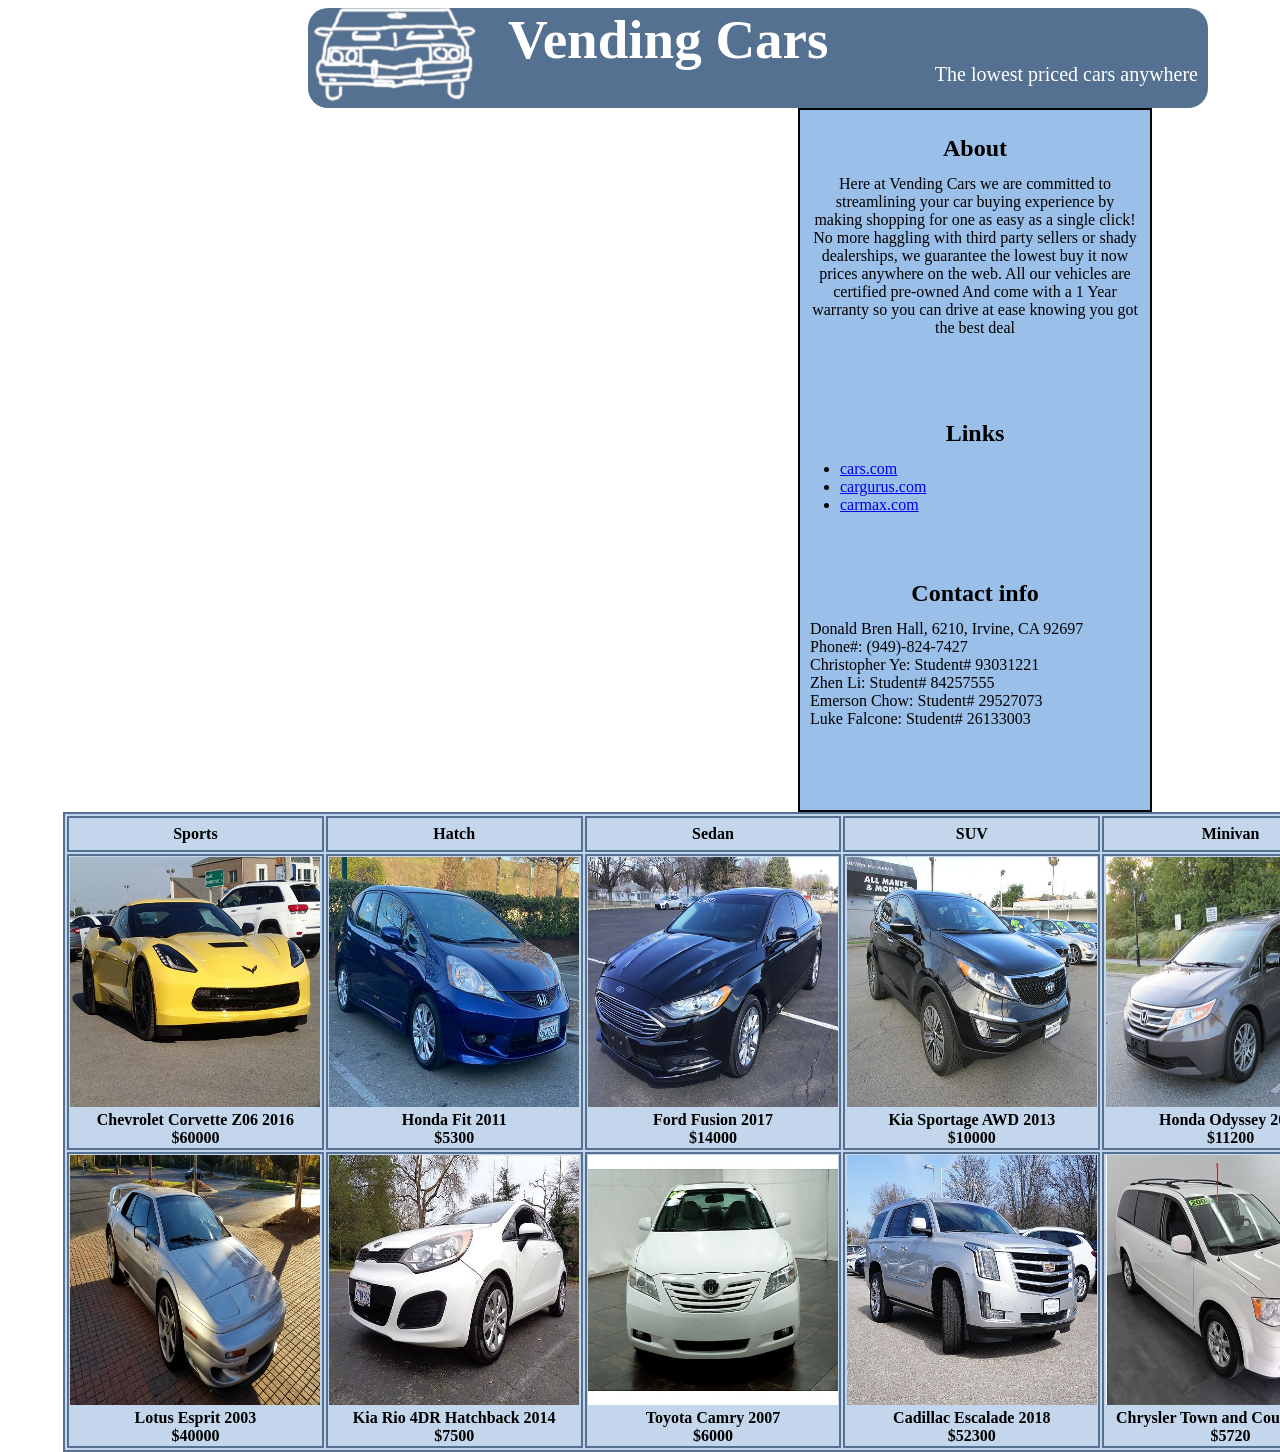
<file: index.html>
<!DOCTYPE html>
<html>
    <head>
        <title>Vending Cars - Car Buying Made Simple</title>
        <link rel="stylesheet" href="index.css">
    </head>
    <body>
        <div class="banner">
            <h1>Vending Cars</h1>
            <div class="slogan">
                The lowest priced cars anywhere
            </div>
        </div>
        <div class="sidebar"> 
            <div class="info">
                <h2>About</h2>
                <p>Here at Vending Cars we are committed to streamlining your car buying experience by making shopping for one as easy as a single click!
                    No more haggling with third party sellers or shady dealerships, we guarantee the lowest buy it now prices anywhere on the web. All our vehicles are certified pre-owned
                    And come with a 1 Year warranty so you can drive at ease knowing you got the best deal</p>
            </div>
            <div class="links">
                <h2>Links</h2>
                <ul>
                    <li><a href="https://www.cars.com">cars.com</a></li>
                    <li><a href="https://www.cargurus.com">cargurus.com</a></li>
                    <li><a href="https://www.carmax.com">carmax.com</a></li>
                </ul>
            </div>
            <div class="contact">
                <h2>Contact info</h2>
                <p>
                    Donald Bren Hall, 6210, Irvine, CA 92697 <br>
                    Phone#: (949)-824-7427 <br>
                    Christopher Ye: Student# 93031221 <br>
                    Zhen Li: Student# 84257555 <br>
                    Emerson Chow: Student# 29527073 <br>
                    Luke Falcone: Student# 26133003 <br>
                </p>
            </div>
        </div>
        <script src="car_info.js" type="text/javascript"></script>
        <div class="categories">
            <table id="car_table">
                <script>var resp = getXML(xmlPath);
                        var catdict = {0: "sports", 1: "hatch", 2: "sedan", 3: "suv", 4: "minivan"};
                        var tbody = "<thead><tr><th>Sports</th><th>Hatch</th><th>Sedan</th><th>SUV</th><th>Minivan</th></tr></thead><tbody>";
                        for (var j=0; j < 2; j++){
                            var categories = resp.documentElement.childNodes;  
                            tbody += "<tr>";
                            for (var i = 0; i< categories.length; i++){
                                var cars = categories[i].childNodes;
                                var imgpid = cars[j].getElementsByTagName("pid")[0].innerHTML;
                                var path = "./img/" + catdict[i] + "/" + imgpid + "/" + "1.jpg";
                                tbody += "<td><a href=car_info.html?pid=" + imgpid + "><img src=" + path + " width=250 height=250></a><b>" + cars[j].getElementsByTagName("make")[0].innerHTML + " " + cars[j].getElementsByTagName("model")[0].innerHTML + " " +
                                            cars[j].getElementsByTagName("year")[0].innerHTML + "<br>$" + cars[j].getElementsByTagName("price")[0].innerHTML + "</b></td>";
                            }tbody += "</tr>";
                        }tbody += "</tbody>";
                        document.getElementById("car_table").innerHTML = tbody;
                </script>
            </table>
        </div>
    </body>

</html>
</file>
<file: index.css>
h1{
    padding-top: 5px;
    font-size: 55px;
    padding: 0px;
    margin:0px;
    margin-left: 100px;
    height:55px;
    width: 350px;
    float: none;
    color: white;
}.slogan{
    color: white;
    float: right;
    margin-right: 10px;
    font-size:20px;
}.banner{
    margin: left;
    float: left;
    margin-left: 300px;
    width: 800px;
    height: 100px;
    -moz-border-radius: 20px;
    -webkit-border-radius: 20px;
    border-radius: 20px;
    padding-left:100px;
    background: #547191 url(./templates/car.png) no-repeat left;
    font-family: "Palatino Linotype";
}

div.sidebar{
    background-color: #9abfe8;
    border: solid black 2px;
    margin-right: 120px;
    width: 350px;
    height: 700px;
    float: right;
    font-family: "Palatino Linotype";
}
info{
    position: absolute;
}
links{
    position: absolute;
}
contact{
    position: absolute;
}
div.info h2{
    width: 350px;
    height: 10px;
    text-align: center;
    padding-top: 5px;
    font-family: inherit;
}
div.info p{
    margin-left: 10px;
    margin-top: 30px;
    width: 330px;
    height: 225px;
    text-align: center;
    text-justify: left;
    font-family: inherit;
}

div.links h2{
    margin-right: inherit;
    width: 350px;
    height: 10px;
    text-align: center;
    font-family: inherit;
}
div.links ul{
    margin-top: 30px;
    height: 100px;
}
div.contact h2{
    margin-right: inherit;
    width: 350px;
    height: 10px;
    text-align: center;
    font-family: inherit;
}
div.contact p{
    margin-left: 10px;
    margin-top: 30px;
    width: 330px;
    height: 175px;
    text-justify: left;
    text-align: left;
    font-family: inherit;
}

div.categories{
    padding-top: 120px;
    margin-left: 55px;
    width: 1300px;
    height: 90vh;
}

div.categories table{
    background-color: #c3d6eb;
    table-layout: fixed;
    width: 100%;
    border: solid #547191 2px;
}
div.categories thead{
    border: solid #547191 2px;
}
div.categories th{
    border: solid #547191 2px;
    height: 30px;
}
div.categories tbody{
    border: solid #547191 2px;
}
div.categories td{
    text-align: center;
    border: solid #547191 2px;
    height: 250px;
    width: 250px;
}
img:hover {
    position: relative;
    height: 480px;
    width: 640px;
}

div.checkout h2{
    margin-top: 100px;
    text-align: center;
    font-family: inherit;
}
div.checkout p{
    text-align: center;
}
div.checkout form{
    margin-top: 0px;
    line-height: 1.5;
    display: inline-block;
    text-align: left;
    font-family: inherit;
}
</file>
